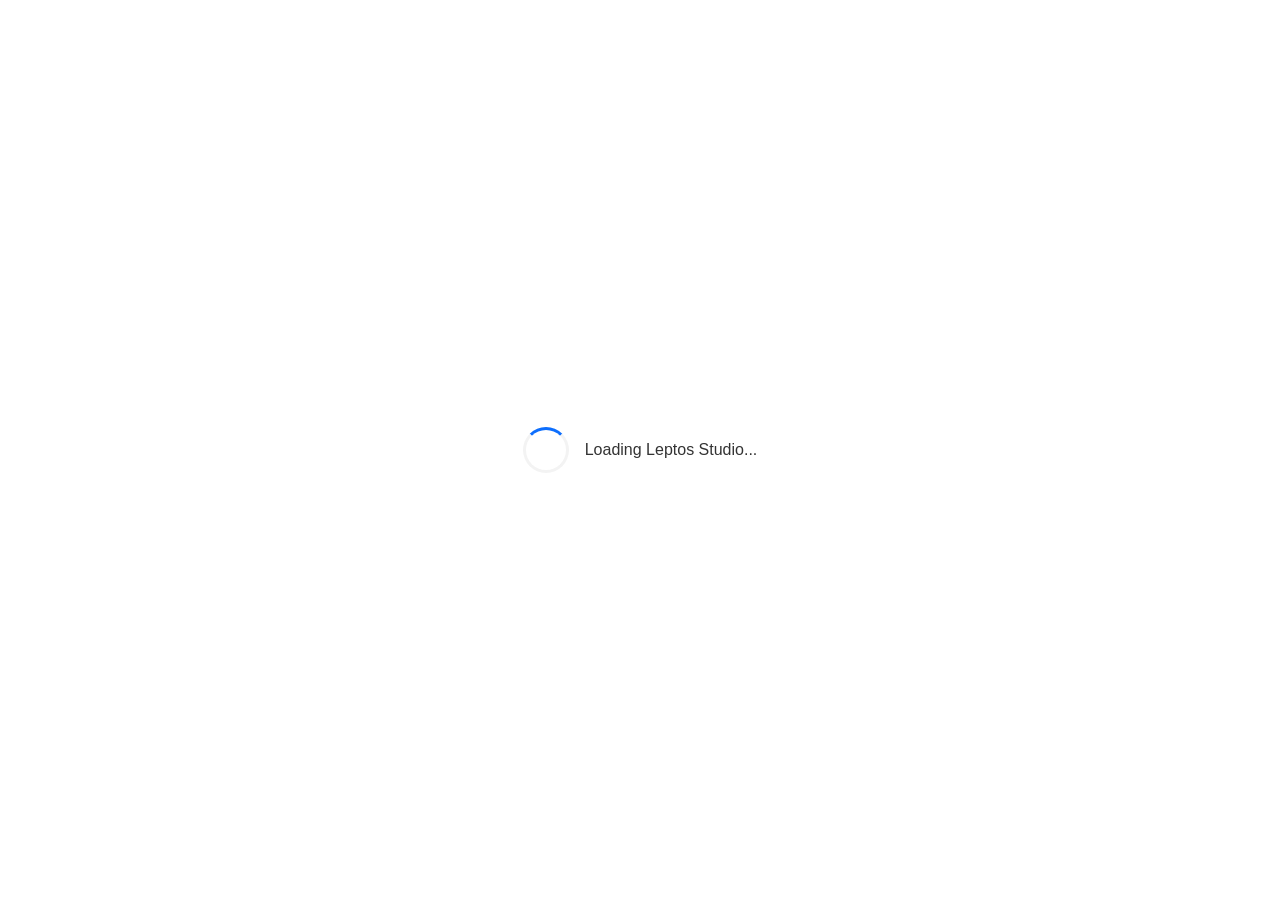
<file: index.html>
<!DOCTYPE html>
<html lang="en">
<head>
    <meta charset="UTF-8">
    <meta name="viewport" content="width=device-width, initial-scale=1.0">
    <meta name="description" content="Visual UI builder for Leptos framework - Build reactive web UIs with drag-and-drop">
    <meta name="keywords" content="Leptos, Rust, WebAssembly, UI Builder, Visual Designer">
    <title>Leptos Studio - Visual UI Builder</title>
    <link data-trunk rel="css" href="style.css">
    <link data-trunk rel="rust" />
    <link rel="preconnect" href="https://fonts.googleapis.com">
    <link rel="preconnect" href="https://fonts.gstatic.com" crossorigin>
    <style>
        /* Loading state styling */
        body { 
            background: #f8f9fa; 
            margin: 0; 
            padding: 0;
            font-family: -apple-system, BlinkMacSystemFont, "Segoe UI", Roboto, sans-serif;
        }
        #leptos { 
            display: flex;
            align-items: center;
            justify-content: center;
            min-height: 100vh; 
            background: #ffffff; 
            color: #333;
        }
        .loading-spinner {
            width: 40px;
            height: 40px;
            border: 3px solid #f3f3f3;
            border-top: 3px solid #0d6efd;
            border-radius: 50%;
            animation: spin 1s linear infinite;
            margin-right: 1rem;
        }
        @keyframes spin {
            0% { transform: rotate(0deg); }
            100% { transform: rotate(360deg); }
        }
    </style>
</head>
<body>
    <div id="leptos">
        <div class="loading-spinner"></div>
        <div>Loading Leptos Studio...</div>
    </div>
    <noscript>
        <div style="text-align: center; padding: 2rem; color: #dc3545;">
            <h2>JavaScript Required</h2>
            <p>Leptos Studio requires JavaScript to run. Please enable JavaScript in your browser.</p>
        </div>
    </noscript>
</body>
</html>
</file>
<file: style.css>
/* Design Tokens - CSS Custom Properties */
:root {
  /* Colors */
  --color-primary-50: #eff6ff;
  --color-primary-100: #dbeafe;
  --color-primary-500: #3b82f6;
  --color-primary-600: #2563eb;
  --color-primary-700: #1d4ed8;
  --color-primary-900: #1e3a8a;
  
  --color-gray-50: #f9fafb;
  --color-gray-100: #f3f4f6;
  --color-gray-200: #e5e7eb;
  --color-gray-300: #d1d5db;
  --color-gray-400: #9ca3af;
  --color-gray-500: #6b7280;
  --color-gray-600: #4b5563;
  --color-gray-700: #374151;
  --color-gray-800: #1f2937;
  --color-gray-900: #111827;
  
  --color-success-500: #10b981;
  --color-warning-500: #f59e0b;
  --color-error-500: #ef4444;
  
  /* Semantic colors for UI surfaces */
  --color-background: #f5f7fa;
  --color-surface: #ffffff;
  --color-border: #e5e7eb;
  --color-text: #111827;
  --color-text-secondary: #6b7280;
  --color-primary: #3b82f6;
  --color-primary-subtle: #eff6ff;
  
  /* Spacing */
  --spacing-1: 4px;
  --spacing-2: 8px;
  --spacing-3: 12px;
  --spacing-4: 16px;
  --spacing-5: 20px;
  --spacing-6: 24px;
  --spacing-8: 32px;
  --spacing-10: 40px;
  --spacing-12: 48px;
  --spacing-16: 64px;
  
  /* Typography */
  --font-size-xs: 12px;
  --font-size-sm: 14px;
  --font-size-base: 16px;
  --font-size-lg: 18px;
  --font-size-xl: 20px;
  --font-size-2xl: 24px;
  --font-size-3xl: 30px;
  
  --line-height-xs: 16px;
  --line-height-sm: 20px;
  --line-height-base: 24px;
  --line-height-lg: 28px;
  --line-height-xl: 28px;
  --line-height-2xl: 32px;
  --line-height-3xl: 36px;
  
  /* Border Radius */
  --border-radius-sm: 2px;
  --border-radius-md: 4px;
  --border-radius-lg: 6px;
  --border-radius-xl: 12px;
  --border-radius-full: 9999px;
  
  /* Shadows */
  --shadow-sm: 0 1px 2px 0 rgb(0 0 0 / 0.05);
  --shadow-md: 0 4px 6px -1px rgb(0 0 0 / 0.1), 0 2px 4px -2px rgb(0 0 0 / 0.1);
  --shadow-lg: 0 10px 15px -3px rgb(0 0 0 / 0.1), 0 4px 6px -4px rgb(0 0 0 / 0.1);
  --shadow-xl: 0 20px 25px -5px rgb(0 0 0 / 0.1), 0 8px 10px -6px rgb(0 0 0 / 0.1);
}

.component-library-grid {
    display: grid;
    gap: 8px;
}

/* ========================================
   Accessibility Styles
   ======================================== */

/* Screen reader only - visually hidden but accessible */
.sr-only {
    position: absolute;
    width: 1px;
    height: 1px;
    padding: 0;
    margin: -1px;
    overflow: hidden;
    clip: rect(0, 0, 0, 0);
    white-space: nowrap;
    border: 0;
}

/* Skip link - visible on focus */
.skip-link {
    position: absolute;
    top: -40px;
    left: 0;
    background: var(--color-primary);
    color: white;
    padding: 8px 16px;
    z-index: 1000;
    text-decoration: none;
    border-radius: 0 0 4px 0;
    font-weight: 600;
}

.skip-link:focus {
    top: 0;
}

/* Focus visible styles */
:focus-visible {
    outline: 2px solid var(--color-primary);
    outline-offset: 2px;
}

/* Remove default focus for mouse users */
:focus:not(:focus-visible) {
    outline: none;
}

/* High contrast mode support */
@media (prefers-contrast: high) {
    :root {
        --color-border: #000;
        --color-text: #000;
        --color-background: #fff;
    }
    
    button, .btn {
        border: 2px solid currentColor;
    }
}

/* Reduced motion support */
@media (prefers-reduced-motion: reduce) {
    *,
    *::before,
    *::after {
        animation-duration: 0.01ms !important;
        animation-iteration-count: 1 !important;
        transition-duration: 0.01ms !important;
        scroll-behavior: auto !important;
    }
}

/* Tooltip */
.tooltip-wrapper {
    position: relative;
    display: inline-block;
}

.tooltip {
    position: absolute;
    bottom: 100%;
    left: 50%;
    transform: translateX(-50%);
    padding: 6px 12px;
    background: var(--color-gray-800);
    color: white;
    font-size: var(--font-size-xs);
    border-radius: var(--border-radius-md);
    white-space: nowrap;
    opacity: 0;
    visibility: hidden;
    transition: opacity 0.2s, visibility 0.2s;
    z-index: 100;
    margin-bottom: 4px;
}

.tooltip::after {
    content: '';
    position: absolute;
    top: 100%;
    left: 50%;
    transform: translateX(-50%);
    border: 6px solid transparent;
    border-top-color: var(--color-gray-800);
}

.tooltip.visible {
    opacity: 1;
    visibility: visible;
}

/* Progress bar */
.progress-bar-container {
    position: relative;
    height: 8px;
    background: var(--color-gray-200);
    border-radius: var(--border-radius-full);
    overflow: hidden;
}

.progress-bar-fill {
    height: 100%;
    background: linear-gradient(90deg, var(--color-primary-500), var(--color-primary-600));
    border-radius: var(--border-radius-full);
    transition: width 0.3s ease;
}

.progress-bar-text {
    position: absolute;
    right: 8px;
    top: 50%;
    transform: translateY(-50%);
    font-size: var(--font-size-xs);
    color: var(--color-gray-600);
}

/* Keyboard hint/shortcut badge */
.keyboard-hint {
    display: inline-block;
    padding: 2px 6px;
    font-family: ui-monospace, monospace;
    font-size: 11px;
    background: var(--color-gray-100);
    border: 1px solid var(--color-gray-300);
    border-radius: var(--border-radius-sm);
    box-shadow: 0 1px 0 var(--color-gray-300);
    color: var(--color-gray-700);
}

/* Global Styles */
* {
    margin: 0;
    padding: 0;
    box-sizing: border-box;
}

html, body {
    height: 100%;
    width: 100%;
    overflow-x: hidden;
}

body {
    font-family: -apple-system, BlinkMacSystemFont, 'Segoe UI', Roboto, 'Helvetica Neue', sans-serif;
    line-height: 1.6;
    color: var(--color-gray-900);
    background: #f5f7fa;
    font-size: var(--font-size-sm);
    -webkit-font-smoothing: antialiased;
    -moz-osx-font-smoothing: grayscale;
}

/* Main Application Layout */
.leptos-studio {
    min-height: 100vh;
    height: 100vh;
    display: flex;
    flex-direction: column;
    background: #f5f7fa;
    position: relative;
}

/* App Header */
.app-header {
    background: white;
    padding: 1rem 1.5rem;
    border-bottom: 1px solid #e2e8f0;
    height: 72px;
    display: flex;
    align-items: center;
    box-shadow: 0 1px 3px rgba(0,0,0,0.06);
    z-index: 20;
}

.app-header h1 {
    margin: 0;
    font-size: 1.5rem;
    font-weight: 600;
    color: #1a202c;
    background: linear-gradient(135deg, #667eea 0%, #764ba2 100%);
    -webkit-background-clip: text;
    -webkit-text-fill-color: transparent;
    background-clip: text;
}

/* Sidebar Panel */
.sidebar-panel {
    flex-shrink: 0;
    width: 280px;
    background: #ffffff;
}

/* Resize Handle */
.resize-handle {
    width: 4px;
    cursor: col-resize;
    background: transparent;
    transition: background 0.2s;
    z-index: 100;
    flex-shrink: 0;
}

.resize-handle:hover, .resize-handle.active {
    background: var(--color-primary-500);
}

/* Navigation Actions */
.nav-actions {
    display: flex;
    gap: 0.5rem;
}

.app-layout {
    display: flex;
    flex: 1;
    min-height: 0;
    overflow: hidden;
    gap: 0;
}

.app-layout > aside:first-child {
    flex-shrink: 0;
    width: 280px;
    display: flex;
    flex-direction: column;
    overflow: hidden;
    background: #ffffff;
    border-right: 1px solid #e2e8f0;
    box-shadow: 2px 0 8px rgba(0,0,0,0.04);
    z-index: 10;
}

.app-layout aside h2,
.app-layout aside h3 {
    font-size: 14px;
    font-weight: 600;
    color: #1a202c;
    margin-bottom: 12px;
    padding-bottom: 8px;
    border-bottom: 2px solid #e2e8f0;
}

.app-layout aside > aside {
    padding: 20px;
}

/* Sidebar Content */
.sidebar-content {
    background: #ffffff;
    padding: 1rem;
    min-width: 260px;
}

.sidebar-section {
    margin-bottom: 16px;
}

.sidebar-section-divider {
    margin-top: 16px;
    border-top: 1px solid #e2e8f0;
    padding-top: 12px;
}

.sidebar-notification {
    margin-top: 8px;
    color: var(--color-success-500);
    font-size: var(--font-size-sm);
}

.sidebar-error {
    color: var(--color-error-500);
    font-size: var(--font-size-sm);
    margin-bottom: 8px;
}

.sidebar-filter-input {
    margin-bottom: 8px;
}

.custom-component-row {
    display: flex;
    justify-content: space-between;
    margin-bottom: 4px;
}

.custom-component-form {
    margin-top: 8px;
    padding: 8px;
    border: 1px solid #ddd;
    border-radius: 6px;
    background: #f8fafc;
}

.custom-component-edit {
    margin-top: 8px;
    padding: 8px;
    border: 1px solid #dd0;
    border-radius: 6px;
    background: #fefce8;
}

.custom-component-textarea {
    height: 60px;
}

.project-panel-layout {
    display: flex;
    flex-direction: column;
    gap: 8px;
}

.project-label {
    display: block;
    font-size: 12px;
    color: #64748b;
    margin-bottom: 4px;
}

.project-actions-row {
    display: flex;
    gap: 8px;
    flex-wrap: wrap;
}

.project-import-textarea {
    height: 80px;
    font-size: 12px;
}

.project-apply-button {
    margin-top: 4px;
}

.git-panel-wrapper {
    padding: 12px;
    border: 1px solid #e2e8f0;
    border-radius: 6px;
    background: #f8fafc;
}

.theme-buttons {
    margin-top: 8px;
    display: flex;
    gap: 8px;
    flex-wrap: wrap;
}

.theme-buttons button {
    flex: 1;
    min-width: 70px;
}

/* Debug Panel */
.debug-panel {
    font-size: 12px;
    background: #2d3748;
    color: #ffffff;
    padding: 12px;
    border-radius: 8px;
    margin-bottom: 16px;
    box-shadow: 0 2px 4px rgba(0,0,0,0.1);
}

.debug-panel b {
    color: #90cdf4;
}

.debug-details {
    margin-top: 8px;
    cursor: pointer;
}

.debug-details summary {
    outline: none;
    user-select: none;
}

.debug-dump {
    font-size: 11px;
    max-height: 200px;
    overflow: auto;
    background: #1a202c;
    color: #e2e8f0;
    padding: 8px;
    border-radius: 4px;
    margin-top: 8px;
}

/* Git Panel */
.git-panel-content {
    margin-top: 12px;
}

.git-status {
    font-size: 12px;
    white-space: pre-line;
    background: #edf2f7;
    padding: 8px 12px;
    border-radius: 6px;
    margin-bottom: 12px;
    border: 1px solid #e2e8f0;
    font-family: 'Courier New', monospace;
}

.git-commit-input {
    margin: 12px 0;
    width: 100%;
    padding: 8px 12px;
    border: 1.5px solid #cbd5e0;
    border-radius: 6px;
    font-size: 14px;
}

.git-commit-input:focus {
    outline: none;
    border-color: #667eea;
    box-shadow: 0 0 0 3px rgba(102, 126, 234, 0.1);
}

.git-actions {
    display: flex;
    gap: 8px;
    margin-bottom: 12px;
}

.git-actions button {
    flex: 1;
}

.git-log {
    font-size: 12px;
    white-space: pre-line;
    background: #f7fafc;
    padding: 8px 12px;
    border-radius: 6px;
    margin-top: 12px;
    border: 1px solid #e2e8f0;
    max-height: 150px;
    overflow-y: auto;
    font-family: 'Courier New', monospace;
}

.app-layout main {
    flex: 1;
    display: flex;
    flex-direction: column;
    min-width: 0;
    height: 100%;
    overflow: hidden;
    background: #f8fafc;
}

/* Breadcrumb Navigation */
.breadcrumb-nav {
    flex-shrink: 0;
    background: var(--color-gray-50);
    border-bottom: 1px solid var(--color-gray-200);
    padding: 8px 16px;
    min-height: 40px;
    display: flex;
    align-items: center;
}

.breadcrumb-item {
    display: inline-flex;
    align-items: center;
    gap: 4px;
    padding: 4px 8px;
    border: none;
    background: transparent;
    border-radius: 4px;
    font-size: 13px;
    cursor: pointer;
    transition: background-color 0.1s ease;
    max-width: 200px;
    overflow: hidden;
}

.breadcrumb-item:hover:not(:disabled) {
    background: var(--color-gray-100);
}

.breadcrumb-item:disabled {
    background: var(--color-primary-600);
    color: white;
    cursor: default;
}

.breadcrumb-separator {
    color: var(--color-gray-400);
    margin: 0 4px;
    user-select: none;
}

/* Navigation and Content Areas */
.main-nav {
    flex-shrink: 0;
    background: #ffffff;
    border-bottom: 1px solid #e2e8f0;
    padding: 16px 24px;
    box-shadow: 0 1px 3px rgba(0,0,0,0.06);
    display: flex;
    align-items: center;
    justify-content: space-between;
    min-height: 60px;
}

.main-nav > div {
    display: flex;
    gap: 12px;
    align-items: center;
}

.main-content {
    flex: 1;
    display: flex;
    min-height: 0;
    overflow: hidden;
    gap: 0;
}

.canvas-area {
    flex: 1;
    padding: 24px;
    overflow: auto;
    background: #f8fafc;
    min-width: 400px;
}

.property-panel {
    width: 320px;
    flex-shrink: 0;
    display: flex;
    flex-direction: column;
    border-left: 1px solid #e2e8f0;
    background: #ffffff;
    min-width: 0;
    overflow: hidden;
    box-shadow: -2px 0 8px rgba(0,0,0,0.04);
}

.property-editor-section {
    flex-shrink: 0;
    padding: 20px;
    border-bottom: 1px solid #e2e8f0;
    background: #ffffff;
}

.preview-section {
    flex: 1;
    padding: 20px;
    overflow: auto;
    background: #f8fafc;
}

/* Scrollable content areas */
.scrollable {
    overflow-y: auto;
    overflow-x: hidden;
}

/* Fix for text selection and user experience */
button, .btn {
    user-select: none;
}

/* Improve responsive behavior */
@media (max-width: 1200px) {
    .app-layout aside:first-child {
        width: 250px;
    }
}

@media (max-width: 992px) {
    .app-layout {
        flex-direction: column;
        height: auto;
        min-height: calc(100vh - 140px);
    }
    
    .app-layout aside:first-child {
        width: 100%;
        height: 200px;
    }
}

/* Enhanced Button Styles */
.btn, button {
    display: inline-flex;
    align-items: center;
    justify-content: center;
    gap: 6px;
    padding: 8px 16px;
    border: 1px solid transparent;
    border-radius: 6px;
    font-size: 14px;
    font-weight: 500;
    line-height: 1.5;
    cursor: pointer;
    transition: all 0.2s cubic-bezier(0.4, 0, 0.2, 1);
    text-decoration: none;
    user-select: none;
    white-space: nowrap;
    font-family: inherit;
    box-shadow: 0 1px 2px rgba(0,0,0,0.05);
}

.btn:hover:not(:disabled), button:hover:not(:disabled) {
    transform: translateY(-1px);
    box-shadow: 0 4px 6px rgba(0,0,0,0.1);
}

.btn:active:not(:disabled), button:active:not(:disabled) {
    transform: translateY(0);
    box-shadow: 0 1px 2px rgba(0,0,0,0.05);
}

.btn:disabled, button:disabled {
    opacity: 0.4;
    cursor: not-allowed;
    transform: none;
    box-shadow: none;
}

/* Button Variants */
.btn-primary {
    background: linear-gradient(135deg, #667eea 0%, #764ba2 100%);
    color: white;
    border-color: transparent;
    font-weight: 600;
}

.btn-primary:hover:not(:disabled) {
    background: linear-gradient(135deg, #5568d3 0%, #6a3f8f 100%);
    box-shadow: 0 8px 16px rgba(102, 126, 234, 0.4);
}

.btn-secondary {
    background: #ffffff;
    color: #475569;
    border-color: #cbd5e1;
}

.btn-secondary:hover:not(:disabled) {
    background: #f8fafc;
    border-color: #94a3b8;
    color: #334155;
}

.btn-success {
    background: var(--color-success-500);
    color: white;
    border-color: var(--color-success-500);
}

.btn-success:hover {
    background: #0d9488;
    border-color: #0d9488;
}

.btn-outline {
    background: transparent;
    color: var(--color-gray-600);
    border-color: var(--color-gray-300);
}

.btn-outline:hover {
    background: var(--color-gray-100);
    border-color: var(--color-gray-400);
    color: var(--color-gray-700);
}

/* Enhanced Canvas Styles */
.canvas {
    background: #ffffff;
    border-radius: 12px;
    padding: 32px;
    box-shadow: 0 4px 20px rgba(0,0,0,0.08);
    transition: all 0.3s cubic-bezier(0.4, 0, 0.2, 1);
    position: relative;
    overflow: hidden;
    min-height: 500px;
    border: 2px solid #e2e8f0;
}

.canvas-selected {
    background: var(--color-primary-50) !important;
    border: 2px solid var(--color-primary-500) !important;
    box-shadow: 0 0 0 3px rgba(59, 130, 246, 0.1);
    border-radius: var(--border-radius-md);
}

.canvas-selected::after {
    content: "";
    position: absolute;
    top: -2px;
    right: -2px;
    width: 8px;
    height: 8px;
    background: var(--color-primary-500);
    border-radius: 50%;
    border: 2px solid white;
    box-shadow: var(--shadow-sm);
}

/* Container Styles */
.container {
    border: 2px dashed var(--color-gray-300);
    border-radius: var(--border-radius-md);
    padding: var(--spacing-4);
    margin: var(--spacing-2) 0;
    min-height: 60px;
    position: relative;
    transition: all 0.2s ease;
}

.container:hover {
    border-color: var(--color-primary-400);
    background: var(--color-primary-50);
}

.container-drop-target {
    border-color: var(--color-primary-500);
    background: var(--color-primary-100);
}

/* Enhanced Drag & Drop */
.draggable {
    cursor: grab;
    transition: all 0.2s ease;
    border-radius: var(--border-radius-md);
    padding: var(--spacing-2) var(--spacing-3);
}

.draggable:hover {
    background: var(--color-gray-100);
    transform: translateY(-2px);
    box-shadow: var(--shadow-md);
}

.draggable:active {
    cursor: grabbing;
    transform: scale(0.95);
}

.drag-ghost {
    pointer-events: none;
    z-index: 9999;
    transform: rotate(5deg);
    opacity: 0.8;
}

/* Drop Zone Styles */
.drop-zone {
    transition: all 0.2s cubic-bezier(0.4, 0, 0.2, 1);
    border-radius: var(--border-radius-md);
}

.drop-zone-active, .canvas-container.hovered {
    background: rgba(59, 130, 246, 0.1);
    border: 2px dashed var(--color-primary-500);
    animation: dropzone-pulse 1.5s infinite ease-in-out;
    position: relative;
}

.canvas-container.hovered::after {
    content: 'Drop Here';
    position: absolute;
    top: 50%;
    left: 50%;
    transform: translate(-50%, -50%);
    background: var(--color-primary-500);
    color: white;
    padding: 4px 12px;
    border-radius: 4px;
    font-size: 12px;
    font-weight: 600;
    pointer-events: none;
}

@keyframes dropzone-pulse {
    0% {
        border-color: rgba(59, 130, 246, 0.5);
        background: rgba(59, 130, 246, 0.05);
    }
    50% {
        border-color: rgba(59, 130, 246, 1);
        background: rgba(59, 130, 246, 0.15);
        box-shadow: 0 0 15px rgba(59, 130, 246, 0.2);
    }
    100% {
        border-color: rgba(59, 130, 246, 0.5);
        background: rgba(59, 130, 246, 0.05);
    }
}

/* Breadcrumb Styles */
.breadcrumb-nav {
    background: var(--color-gray-50);
    border-bottom: 1px solid var(--color-gray-200);
    font-size: var(--font-size-sm);
}

.breadcrumb-item {
    display: flex;
    align-items: center;
    gap: var(--spacing-2);
    padding: var(--spacing-1) var(--spacing-2);
    border-radius: var(--border-radius-md);
    transition: all 0.15s ease;
}

.breadcrumb-item:hover:not(:disabled) {
    background: var(--color-gray-100);
}

/* Command Palette Styles */
.command-palette-backdrop {
    position: fixed;
    top: 0;
    left: 0;
    width: 100vw;
    height: 100vh;
    background: rgba(0, 0, 0, 0.5);
    z-index: 1000;
    display: flex;
    align-items: flex-start;
    justify-content: center;
    padding-top: 20vh;
    backdrop-filter: blur(8px);
    animation: fadeIn 0.2s ease;
}

.command-palette {
    background: var(--color-surface);
    border: 1px solid var(--color-border);
    border-radius: 8px;
    box-shadow: 0 16px 32px rgba(0, 0, 0, 0.24);
    width: min(640px, 90vw);
    max-height: 60vh;
    overflow: hidden;
    display: flex;
    flex-direction: column;
    animation: slideUp 0.2s ease;
}

.command-palette-search {
    padding: 16px;
    border-bottom: 1px solid var(--color-border);
}

.command-palette-search input {
    width: 100%;
    padding: 12px;
    border: 1px solid var(--color-border);
    border-radius: 6px;
    background: var(--color-background);
    color: var(--color-text);
    font-size: 16px;
    outline: none;
}

.command-palette-results {
    max-height: 400px;
    overflow-y: auto;
    padding: 8px 0;
}

.command-item {
    padding: 12px 16px;
    cursor: pointer;
    display: flex;
    justify-content: space-between;
    align-items: center;
    color: var(--color-text);
    border-left: 3px solid transparent;
    transition: background 0.1s ease, border-color 0.1s ease;
}

.command-item:hover {
    background: var(--color-gray-50);
}

.command-item.selected {
    background: var(--color-primary-50) !important;
    border-left: 3px solid var(--color-primary-500) !important;
}

.command-item-title {
    font-weight: 500;
    margin-bottom: 2px;
}

.command-item-meta {
    font-size: 12px;
    color: var(--color-text-secondary);
}

.command-empty {
    padding: 24px;
    text-align: center;
    color: var(--color-text-secondary);
    font-style: italic;
}

@keyframes fadeIn {
    from { opacity: 0; }
    to { opacity: 1; }
}

@keyframes slideUp {
    from { 
        opacity: 0;
        transform: translateY(20px);
    }
    to { 
        opacity: 1;
        transform: translateY(0);
    }
}

/* Form Elements */
input, textarea, select {
    padding: 10px 14px;
    border: 1.5px solid #cbd5e1;
    border-radius: 8px;
    font-size: 14px;
    transition: all 0.2s cubic-bezier(0.4, 0, 0.2, 1);
    background: #ffffff;
    color: #1e293b;
    font-family: inherit;
    width: 100%;
}

input:focus, textarea:focus, select:focus {
    outline: none;
    border-color: #667eea;
    box-shadow: 0 0 0 3px rgba(102, 126, 234, 0.15), 0 4px 12px rgba(0,0,0,0.08);
    background: #ffffff;
}

input:hover:not(:focus), textarea:hover:not(:focus), select:hover:not(:focus) {
    border-color: #94a3b8;
}

input::placeholder, textarea::placeholder {
    color: #94a3b8;
}

/* Property Editor Enhancements */
.property-editor {
    background: transparent;
    padding: 0;
}

.property-editor h3 {
    font-size: 18px;
    font-weight: 700;
    color: #1e293b;
    margin-bottom: 16px;
    padding-bottom: 12px;
    border-bottom: 2px solid #e2e8f0;
    display: flex;
    align-items: center;
    gap: 8px;
}

.property-editor label {
    display: block;
    font-size: 13px;
    font-weight: 600;
    color: #475569;
    margin-bottom: 6px;
    margin-top: 12px;
}

.property-editor p {
    color: #64748b;
    font-size: 14px;
    line-height: 1.6;
}

.property-group {
    background: #f8fafc;
    border: 1px solid #e2e8f0;
    border-radius: 6px;
    padding: 12px;
    margin-bottom: 16px;
}

.group-title {
    font-size: 11px;
    text-transform: uppercase;
    letter-spacing: 0.05em;
    font-weight: 700;
    color: #64748b;
    margin-bottom: 12px;
    padding-bottom: 8px;
    border-bottom: 1px solid #e2e8f0;
}

/* Sidebar Enhancements */
.sidebar {
    background: white;
    border-radius: var(--border-radius-lg);
    box-shadow: var(--shadow-sm);
}

.component-category {
    margin-bottom: var(--spacing-4);
}

.component-category h4 {
    font-size: var(--font-size-sm);
    font-weight: 600;
    color: var(--color-gray-700);
    text-transform: uppercase;
    letter-spacing: 0.05em;
    margin-bottom: var(--spacing-2);
    padding: var(--spacing-2) var(--spacing-3);
    background: var(--color-gray-100);
    border-radius: var(--border-radius-md);
}

/* Notification/Snackbar Styles */
.snackbar {
    position: fixed;
    bottom: var(--spacing-4);
    right: var(--spacing-4);
    background: var(--color-gray-800);
    color: white;
    padding: var(--spacing-3) var(--spacing-4);
    border-radius: var(--border-radius-lg);
    box-shadow: var(--shadow-lg);
    z-index: 1000;
    animation: slideInRight 0.3s ease;
    max-width: 400px;
    font-size: var(--font-size-sm);
}

@keyframes slideInRight {
    from {
        transform: translateX(100%);
        opacity: 0;
    }
    to {
        transform: translateX(0);
        opacity: 1;
    }
}

/* Theme Toggle Styles */
.theme-toggle {
    display: flex;
    background: var(--color-gray-100);
    border-radius: var(--border-radius-full);
    padding: var(--spacing-1);
    gap: var(--spacing-1);
}

.theme-option {
    padding: var(--spacing-1) var(--spacing-3);
    border-radius: var(--border-radius-full);
    border: none;
    background: transparent;
    color: var(--color-gray-600);
    font-size: var(--font-size-xs);
    font-weight: 500;
    cursor: pointer;
    transition: all 0.15s ease;
}

.theme-option.active {
    background: white;
    color: var(--color-gray-900);
    box-shadow: var(--shadow-sm);
}

/* Responsive Design */
@media (max-width: 768px) {
    .app-layout {
        flex-direction: column;
        height: auto !important;
    }
    
    aside {
        width: 100% !important;
        border-right: none !important;
        border-bottom: 1px solid var(--color-gray-200);
    }
    
    .command-palette {
        width: 90vw;
        max-width: none;
    }
    
    .breadcrumb-nav {
        overflow-x: auto;
        white-space: nowrap;
    }
}

/* Accessibility */
.sr-only {
    position: absolute;
    width: 1px;
    height: 1px;
    padding: 0;
    margin: -1px;
    overflow: hidden;
    clip: rect(0, 0, 0, 0);
    white-space: nowrap;
    border: 0;
}

/* Focus Styles */
*:focus-visible {
    outline: 2px solid var(--color-primary-500);
    outline-offset: 2px;
}

/* High Contrast Mode Support */
@media (prefers-contrast: high) {
    :root {
        --color-primary-500: #0000ff;
        --color-gray-300: #000000;
        --color-gray-600: #000000;
    }
}

/* Reduced Motion Support */
@media (prefers-reduced-motion: reduce) {
    * {
        animation-duration: 0.01ms !important;
        animation-iteration-count: 1 !important;
        transition-duration: 0.01ms !important;
    }
}

/* Canvas Empty State */
.canvas-empty-state {
    display: flex;
    flex-direction: column;
    align-items: center;
    justify-content: center;
    min-height: 400px;
    padding: 64px 32px;
    text-align: center;
    background: linear-gradient(135deg, #fafbfc 0%, #f1f5f9 100%);
    border-radius: 16px;
    border: 3px dashed #cbd5e1;
    transition: all 0.3s ease;
}

.canvas-empty-state:hover {
    border-color: #94a3b8;
    background: linear-gradient(135deg, #f8fafc 0%, #e2e8f0 100%);
}

.canvas-empty-state::before {
    content: "🎨";
    font-size: 72px;
    margin-bottom: 20px;
    display: block;
    opacity: 0.7;
    animation: float 3s ease-in-out infinite;
}

@keyframes float {
    0%, 100% { transform: translateY(0px); }
    50% { transform: translateY(-10px); }
}

.canvas-empty-state p {
    font-size: 18px;
    color: #64748b;
    font-weight: 600;
    margin: 0;
    letter-spacing: -0.01em;
}

/* Component Library Items */
.component-item {
    padding: 12px 16px;
    margin: 4px 0;
    background: #ffffff;
    border: 1.5px solid #e2e8f0;
    border-radius: 8px;
    cursor: grab;
    transition: all 0.2s cubic-bezier(0.4, 0, 0.2, 1);
    font-size: 14px;
    font-weight: 500;
    color: #475569;
}

.component-item:hover {
    background: #f8fafc;
    border-color: #667eea;
    transform: translateX(4px);
    box-shadow: 0 4px 12px rgba(102, 126, 234, 0.15);
}

.component-item:active {
    cursor: grabbing;
    transform: scale(0.98);
}

/* Canvas Component Styling */
.canvas-component {
    padding: 12px;
    margin: 8px 0;
    border: 2px solid transparent;
    border-radius: 8px;
    transition: all 0.2s ease;
    position: relative;
    background: #ffffff;
}

.canvas-component:hover {
    border-color: #cbd5e1;
    box-shadow: 0 2px 8px rgba(0,0,0,0.08);
}

.canvas-component.selected {
    border-color: #667eea !important;
    background: #f0f4ff;
    box-shadow: 0 0 0 3px rgba(102, 126, 234, 0.25), 0 4px 6px rgba(0,0,0,0.1);
    z-index: 10;
}

.canvas-component.selected::before {
    content: '';
    position: absolute;
    inset: -2px;
    border: 2px solid #667eea;
    border-radius: 10px;
    pointer-events: none;
    z-index: 11;
}

/* Preview Area */
.preview-area {
    background: #ffffff;
    border-radius: 12px;
    padding: 24px;
    box-shadow: 0 4px 12px rgba(0,0,0,0.06);
    border: 1.5px solid #e2e8f0;
    min-height: 200px;
}

/* Responsive Preview Controls */
.responsive-controls {
    display: flex;
    align-items: center;
    gap: var(--spacing-3);
    padding: 0 var(--spacing-4);
    border-left: 1px solid var(--color-border);
}

.responsive-label {
    font-size: var(--font-size-sm);
    font-weight: 600;
    color: var(--color-text-secondary);
    white-space: nowrap;
}

.responsive-btn {
    display: flex;
    align-items: center;
    gap: var(--spacing-2);
    padding: var(--spacing-2) var(--spacing-3);
    border: 1px solid var(--color-border);
    background: var(--color-surface);
    border-radius: var(--border-radius-md);
    cursor: pointer;
    font-size: var(--font-size-sm);
    color: var(--color-text);
    transition: all 0.2s ease;
    white-space: nowrap;
}

.responsive-btn:hover {
    background: var(--color-primary-subtle);
    border-color: var(--color-primary);
}

.responsive-btn.active {
    background: var(--color-primary);
    border-color: var(--color-primary);
    color: white;
    font-weight: 600;
}

/* Canvas Viewport */
.canvas-viewport-wrapper {
    display: flex;
    align-items: center;
    justify-content: center;
    background: linear-gradient(135deg, #f5f7fa 0%, #e9ecef 100%);
    border-radius: var(--border-radius-lg);
    padding: var(--spacing-4);
    overflow: auto;
    flex: 1;
    min-height: 400px;
    box-shadow: inset 0 2px 4px rgba(0, 0, 0, 0.05);
}

.canvas-viewport {
    background: white;
    border-radius: var(--border-radius-md);
    box-shadow: var(--shadow-lg);
    overflow: auto;
    position: relative;
    transition: width 0.3s ease, height 0.3s ease;
}

/* Responsive Indicator */
.responsive-indicator {
    position: fixed;
    bottom: var(--spacing-4);
    right: var(--spacing-4);
    padding: var(--spacing-2) var(--spacing-3);
    background: var(--color-primary);
    color: white;
    border-radius: var(--border-radius-md);
    font-size: var(--font-size-xs);
    font-weight: 600;
    z-index: 100;
    box-shadow: var(--shadow-md);
}

/* Responsive Canvas Adjustments */
@media (max-width: 1600px) {
    .responsive-btn {
        padding: var(--spacing-2) var(--spacing-2);
        font-size: var(--font-size-xs);
    }
}

.responsive-btn {
    display: flex;
    align-items: center;
    gap: var(--spacing-2);
    padding: var(--spacing-2) var(--spacing-3);
    border: 1px solid var(--color-border);
    background: var(--color-surface);
    border-radius: var(--border-radius-md);
    cursor: pointer;
    font-size: var(--font-size-sm);
    color: var(--color-text);
    transition: all 0.2s ease;
    white-space: nowrap;
}

.responsive-btn:hover {
    background: var(--color-primary-subtle);
    border-color: var(--color-primary);
}

.responsive-btn.active {
    background: var(--color-primary);
    border-color: var(--color-primary);
    color: white;
    font-weight: 600;
}

.canvas-viewport-wrapper {
    display: flex;
    align-items: center;
    justify-content: center;
    background: linear-gradient(135deg, #f5f7fa 0%, #e9ecef 100%);
    border-radius: var(--border-radius-lg);
    padding: var(--spacing-4);
    overflow: auto;
    flex: 1;
    min-height: 400px;
    box-shadow: inset 0 2px 4px rgba(0, 0, 0, 0.05);
}

.canvas-viewport {
    background: white;
    border-radius: var(--border-radius-md);
    box-shadow: var(--shadow-lg);
    overflow: auto;
    position: relative;
    transition: width 0.3s ease, height 0.3s ease;
}

/* Enhanced Component Library */
.library-search {
    position: relative;
    margin-bottom: var(--spacing-4);
    display: flex;
    align-items: center;
}

.library-search-input {
    width: 100%;
    padding: var(--spacing-2) var(--spacing-3) var(--spacing-2) var(--spacing-8);
    border: 1px solid var(--color-border);
    border-radius: var(--border-radius-md);
    font-size: var(--font-size-sm);
    transition: all 0.2s ease;
    background: var(--color-surface);
}

.library-search-input:focus {
    outline: none;
    border-color: var(--color-primary);
    box-shadow: 0 0 0 3px rgba(59, 130, 246, 0.1);
}

.library-search-icon {
    position: absolute;
    left: var(--spacing-3);
    color: var(--color-text-secondary);
    font-size: var(--font-size-base);
}

.category-filter {
    display: flex;
    flex-wrap: wrap;
    gap: var(--spacing-2);
    margin-bottom: var(--spacing-4);
    padding-bottom: var(--spacing-3);
    border-bottom: 1px solid var(--color-border);
}

.category-btn {
    padding: var(--spacing-2) var(--spacing-3);
    border: 1px solid var(--color-border);
    background: var(--color-surface);
    border-radius: var(--border-radius-md);
    cursor: pointer;
    font-size: var(--font-size-sm);
    color: var(--color-text);
    transition: all 0.2s ease;
    white-space: nowrap;
}

.category-btn:hover {
    background: var(--color-primary-subtle);
    border-color: var(--color-primary);
}

.category-btn.active {
    background: var(--color-primary);
    border-color: var(--color-primary);
    color: white;
    font-weight: 600;
}

/* Component Card */
.component-card {
    display: flex;
    align-items: center;
    gap: var(--spacing-3);
    padding: var(--spacing-3);
    border: 1px solid var(--color-border);
    border-radius: var(--border-radius-md);
    background: var(--color-surface);
    cursor: grab;
    transition: all 0.2s ease;
    user-select: none;
}

.component-card:hover {
    border-color: var(--color-primary);
    box-shadow: var(--shadow-md);
    background: var(--color-primary-subtle);
}

.component-card:active {
    cursor: grabbing;
}

.component-card-icon {
    font-size: 24px;
    flex-shrink: 0;
}

.component-card-content {
    flex: 1;
    min-width: 0;
}

.component-card-title {
    font-size: var(--font-size-sm);
    font-weight: 600;
    color: var(--color-text);
    margin: 0;
    overflow: hidden;
    text-overflow: ellipsis;
    white-space: nowrap;
}

.component-card-category {
    font-size: var(--font-size-xs);
    color: var(--color-text-secondary);
    margin: var(--spacing-1) 0 0 0;
}

.component-card-badge {
    padding: var(--spacing-1) var(--spacing-2);
    background: var(--color-primary);
    color: white;
    border-radius: var(--border-radius-sm);
    font-size: var(--font-size-xs);
    font-weight: 600;
    flex-shrink: 0;
}

/* Favorites Button */
.favorite-btn {
    background: none;
    border: none;
    cursor: pointer;
    font-size: 18px;
    padding: 0;
    transition: transform 0.2s ease;
}

.favorite-btn:hover {
    transform: scale(1.2);
}

.favorite-btn.active {
    color: var(--color-warning-500);
}

/* Advanced Styling System */
.style-editor {
    padding: var(--spacing-4);
    border: 1px solid var(--color-border);
    border-radius: var(--border-radius-md);
    background: var(--color-surface);
}

.style-editor h4 {
    margin: 0 0 var(--spacing-3) 0;
    font-size: var(--font-size-base);
    color: var(--color-text);
}

.style-control {
    margin-bottom: var(--spacing-4);
    display: flex;
    flex-direction: column;
}

.style-control label {
    font-size: var(--font-size-sm);
    font-weight: 600;
    color: var(--color-text);
    margin-bottom: var(--spacing-2);
}

.color-picker {
    width: 100%;
    height: 40px;
    border: 1px solid var(--color-border);
    border-radius: var(--border-radius-md);
    cursor: pointer;
}

.text-input,
.number-input {
    padding: var(--spacing-2) var(--spacing-3);
    border: 1px solid var(--color-border);
    border-radius: var(--border-radius-md);
    font-size: var(--font-size-sm);
    font-family: inherit;
}

.text-input:focus,
.number-input:focus {
    outline: none;
    border-color: var(--color-primary);
    box-shadow: 0 0 0 3px rgba(59, 130, 246, 0.1);
}

.theme-selector {
    padding: var(--spacing-4);
    border: 1px solid var(--color-border);
    border-radius: var(--border-radius-md);
    background: var(--color-surface);
}

.theme-selector h4 {
    margin: 0 0 var(--spacing-3) 0;
    font-size: var(--font-size-base);
    color: var(--color-text);
}

.theme-buttons {
    display: grid;
    grid-template-columns: repeat(auto-fit, minmax(100px, 1fr));
    gap: var(--spacing-2);
}

.theme-btn {
    padding: var(--spacing-2) var(--spacing-3);
    border: 2px solid var(--color-border);
    background: var(--color-surface);
    border-radius: var(--border-radius-md);
    cursor: pointer;
    font-size: var(--font-size-sm);
    font-weight: 600;
    color: var(--color-text);
    transition: all 0.2s ease;
}

.theme-btn:hover {
    border-color: var(--color-primary);
    background: var(--color-primary-subtle);
}

.theme-btn.active {
    background: var(--color-primary);
    border-color: var(--color-primary);
    color: white;
}

/* ========================================
   Status Bar
   ======================================== */
.status-bar {
    position: fixed;
    bottom: 0;
    left: 0;
    right: 0;
    height: 28px;
    background: var(--color-gray-800);
    color: var(--color-gray-100);
    display: flex;
    align-items: center;
    justify-content: space-between;
    padding: 0 var(--spacing-4);
    font-size: var(--font-size-xs);
    z-index: 100;
    border-top: 1px solid var(--color-gray-700);
}

.status-bar-left,
.status-bar-center,
.status-bar-right {
    display: flex;
    align-items: center;
    gap: var(--spacing-4);
}

.status-item {
    display: flex;
    align-items: center;
    gap: var(--spacing-1);
    padding: 2px var(--spacing-2);
    border-radius: var(--border-radius-sm);
}

.status-item:hover {
    background: var(--color-gray-700);
}

.status-icon {
    font-size: 12px;
}

.status-text {
    color: var(--color-gray-300);
}

.status-selected {
    background: var(--color-primary-700);
    color: white;
}

.status-selected .status-text {
    color: white;
}

.status-no-selection {
    opacity: 0.6;
}

.status-btn {
    background: transparent;
    border: none;
    padding: 2px 6px;
    cursor: pointer;
    font-size: 14px;
    border-radius: var(--border-radius-sm);
    color: var(--color-gray-300);
}

.status-btn:hover:not(:disabled) {
    background: var(--color-gray-700);
}

.status-btn:disabled {
    opacity: 0.3;
    cursor: not-allowed;
}

.status-metrics {
    font-family: monospace;
    color: var(--color-gray-400);
}

/* ========================================
   Template Gallery
   ======================================== */
.template-gallery-wrapper {
    position: relative;
}

.template-gallery-toggle {
    width: 100%;
}

.template-gallery-panel {
    position: absolute;
    top: 100%;
    left: 0;
    right: 0;
    background: var(--color-surface);
    border: 1px solid var(--color-border);
    border-radius: var(--border-radius-lg);
    box-shadow: var(--shadow-xl);
    z-index: 50;
    max-height: 500px;
    overflow-y: auto;
    margin-top: var(--spacing-2);
}

.template-gallery-header {
    display: flex;
    justify-content: space-between;
    align-items: center;
    padding: var(--spacing-4);
    border-bottom: 1px solid var(--color-border);
    position: sticky;
    top: 0;
    background: var(--color-surface);
    z-index: 1;
}

.template-gallery-header h3 {
    margin: 0;
    font-size: var(--font-size-lg);
}

.close-btn {
    background: none;
    border: none;
    font-size: 24px;
    cursor: pointer;
    color: var(--color-gray-500);
    padding: 0;
    line-height: 1;
}

.close-btn:hover {
    color: var(--color-gray-700);
}

.template-search {
    padding: var(--spacing-3) var(--spacing-4);
    border-bottom: 1px solid var(--color-border);
}

.template-search-input {
    width: 100%;
    padding: var(--spacing-2) var(--spacing-3);
    border: 1px solid var(--color-border);
    border-radius: var(--border-radius-md);
    font-size: var(--font-size-sm);
}

.template-categories {
    display: flex;
    gap: var(--spacing-2);
    padding: var(--spacing-3) var(--spacing-4);
    border-bottom: 1px solid var(--color-border);
    flex-wrap: wrap;
}

.category-btn {
    padding: var(--spacing-1) var(--spacing-3);
    border: 1px solid var(--color-border);
    background: var(--color-surface);
    border-radius: var(--border-radius-full);
    cursor: pointer;
    font-size: var(--font-size-xs);
    transition: all 0.2s ease;
}

.category-btn:hover {
    border-color: var(--color-primary);
    background: var(--color-primary-subtle);
}

.category-btn.active {
    background: var(--color-primary);
    color: white;
    border-color: var(--color-primary);
}

.template-grid {
    display: grid;
    grid-template-columns: repeat(2, 1fr);
    gap: var(--spacing-4);
    padding: var(--spacing-4);
}

.template-card {
    border: 1px solid var(--color-border);
    border-radius: var(--border-radius-lg);
    overflow: hidden;
    background: var(--color-surface);
    transition: all 0.2s ease;
    cursor: pointer;
}

.template-card:hover {
    border-color: var(--color-primary);
    box-shadow: var(--shadow-md);
}

.template-card-preview {
    height: 80px;
    background: var(--color-gray-100);
    display: flex;
    align-items: center;
    justify-content: center;
}

.template-icon {
    font-size: 32px;
}

.template-card-content {
    padding: var(--spacing-3);
}

.template-name {
    margin: 0 0 var(--spacing-1) 0;
    font-size: var(--font-size-sm);
    font-weight: 600;
}

.template-description {
    margin: 0 0 var(--spacing-2) 0;
    font-size: var(--font-size-xs);
    color: var(--color-text-secondary);
    line-height: 1.4;
}

.template-tags {
    display: flex;
    gap: var(--spacing-1);
    flex-wrap: wrap;
}

.template-tag {
    padding: 2px var(--spacing-2);
    background: var(--color-gray-100);
    border-radius: var(--border-radius-sm);
    font-size: 10px;
    color: var(--color-gray-600);
}

.template-apply-btn {
    width: 100%;
    border-radius: 0;
    border-top: 1px solid var(--color-border);
}

.template-empty-state {
    grid-column: 1 / -1;
    text-align: center;
    padding: var(--spacing-8);
    color: var(--color-text-secondary);
}

.template-empty-hint {
    font-size: var(--font-size-xs);
    margin-top: var(--spacing-2);
}

/* Skip Link */
.skip-link {
    position: absolute;
    top: -40px;
    left: 0;
    background: var(--color-primary);
    color: white;
    padding: var(--spacing-2) var(--spacing-4);
    z-index: 2000;
    text-decoration: none;
    border-radius: 0 0 4px 0;
    transition: top 0.2s;
}

.skip-link:focus {
    top: 0;
}

/* Screen Reader Only */
.sr-only {
    position: absolute;
    width: 1px;
    height: 1px;
    padding: 0;
    margin: -1px;
    overflow: hidden;
    clip: rect(0, 0, 0, 0);
    white-space: nowrap;
    border: 0;
}

/* Accessibility Wrapper */
.accessibility-wrapper {
    position: relative;
    min-height: 100vh;
}

/* Visually Hidden Label */
.visually-hidden {
    position: absolute;
    width: 1px;
    height: 1px;
    padding: 0;
    margin: -1px;
    overflow: hidden;
    clip: rect(0, 0, 0, 0);
    white-space: nowrap;
    border: 0;
}

/* Button Small Variant */
.btn-sm {
    padding: var(--spacing-1) var(--spacing-2);
    font-size: var(--font-size-xs);
}

/* App Header Flex */
.app-header {
    display: flex;
    justify-content: space-between;
    align-items: center;
    padding: var(--spacing-3) var(--spacing-6);
    background: var(--color-surface);
    border-bottom: 1px solid var(--color-border);
}

.app-header h1 {
    margin: 0;
    font-size: var(--font-size-lg);
}

/* Modal Overlay Enhancements */
.modal-overlay {
    backdrop-filter: blur(4px);
}

.modal-content {
    animation: slideUp 0.3s ease-out;
}

/* Export Modal Styles */
.modal-overlay {
    position: fixed;
    top: 0;
    left: 0;
    width: 100vw;
    height: 100vh;
    background: rgba(0,0,0,0.3);
    z-index: 1000;
    display: flex;
    align-items: center;
    justify-content: center;
}

.modal-content {
    background: #fff;
    padding: 2rem;
    border-radius: 8px;
    min-width: 400px;
    max-width: 800px;
    width: 80vw;
}

/* Panel Tabs */
.panel-tabs {
    display: flex;
    border-bottom: 1px solid var(--color-border);
    background: var(--color-gray-50);
}

.panel-tabs .tab {
    flex: 1;
    padding: var(--spacing-3);
    border: none;
    background: transparent;
    cursor: pointer;
    font-size: var(--font-size-sm);
    font-weight: 500;
    color: var(--color-text-secondary);
    border-bottom: 2px solid transparent;
    transition: all 0.2s ease;
}

.panel-tabs .tab:hover {
    color: var(--color-text);
    background: var(--color-gray-100);
}

.panel-tabs .tab.active {
    color: var(--color-primary);
    border-bottom-color: var(--color-primary);
    background: white;
}

.panel-content {
    flex: 1;
    overflow-y: auto;
    overflow-x: hidden;
    position: relative;
    background: #ffffff;
}

/* Header Adjustments */
.header-left {
    display: flex;
    align-items: center;
    gap: var(--spacing-4);
}

.header-actions {
    display: flex;
    gap: var(--spacing-2);
}

.header-right {
    display: flex;
    align-items: center;
}

/* Property Editor Container to fit in tab */
.property-editor-container {
    height: 100%;
    display: flex;
    flex-direction: column;
}

.preview-section-min {
    border-top: 1px solid var(--color-border);
    padding-top: var(--spacing-2);
    margin-top: auto; /* Push to bottom if space allows */
    max-height: 200px;
    overflow: auto;
}

/* Button Danger */
.btn-danger {
    background: white;
    color: var(--color-error-500);
    border-color: var(--color-error-500);
}

.btn-danger:hover {
    background: #fef2f2;
    border-color: #dc2626;
    color: #dc2626;
}

/* Code Panel Styles */
.code-panel {
    display: flex;
    flex-direction: column;
    height: 100%;
    background: #ffffff;
}

.code-panel-header {
    display: flex;
    justify-content: space-between;
    align-items: center;
    padding: var(--spacing-3);
    border-bottom: 1px solid var(--color-border);
    background: var(--color-gray-50);
}

.code-format-select {
    padding: var(--spacing-1) var(--spacing-2);
    border: 1px solid var(--color-border);
    border-radius: var(--border-radius-sm);
    font-size: var(--font-size-sm);
    background: white;
    min-width: 150px;
}

.code-preview-container {
    flex: 1;
    position: relative;
    overflow: hidden;
    background: #f8fafc;
}

.code-preview {
    margin: 0;
    padding: var(--spacing-4);
    height: 100%;
    overflow: auto;
    font-family: 'JetBrains Mono', 'Fira Code', 'Courier New', monospace;
    font-size: 13px;
    line-height: 1.6;
    color: #334155;
    white-space: pre;
    background: #f8fafc;
    counter-reset: line;
}

/* Syntax Highlighting Base (Simple) */
.code-preview code {
    display: block;
    position: relative;
    padding-left: 3rem;
}

.code-preview code .line {
    display: block;
    min-height: 1.5em;
}

.code-preview code .line::before {
    counter-increment: line;
    content: counter(line);
    position: absolute;
    left: 0;
    width: 2.5rem;
    padding-right: 0.5rem;
    color: #94a3b8;
    text-align: right;
    user-select: none;
    border-right: 1px solid #e2e8f0;
}

/* Responsive Controls Group */
.btn-group {
    display: flex;
    border: 1px solid var(--color-border);
    border-radius: var(--border-radius-md);
    overflow: hidden;
}

.btn-group .responsive-btn {
    border: none;
    border-radius: 0;
    border-right: 1px solid var(--color-border);
    padding: var(--spacing-2);
}

.btn-group .responsive-btn:last-child {
    border-right: none;
}

.responsive-sep {
    color: var(--color-border);
    margin: 0 var(--spacing-1);
    font-size: 12px;
}

/* Enhanced Selection Label */
.selected-label {
    position: absolute;
    top: -24px;
    right: -2px;
    background: var(--color-primary-500);
    color: white;
    padding: 4px 8px;
    border-radius: 6px 6px 0 0;
    font-size: 11px;
    font-weight: 600;
    text-transform: uppercase;
    box-shadow: 0 -2px 4px rgba(0,0,0,0.1);
    z-index: 20;
    pointer-events: none;
    letter-spacing: 0.05em;
    border: 1px solid rgba(255,255,255,0.2);
}

/* Empty Container Placeholder */
.empty-container-placeholder {
    display: flex;
    align-items: center;
    justify-content: center;
    min-height: 60px;
    background: rgba(0, 0, 0, 0.02);
    border: 1px dashed var(--color-gray-400);
    border-radius: var(--border-radius-sm);
    color: var(--color-gray-500);
    font-size: 12px;
    font-style: italic;
    pointer-events: none;
    margin: 4px;
}

/* Tree View */
.tree-view {
    padding: 0;
    height: 100%;
}

.tree-view-empty {
    padding: var(--spacing-4);
    color: var(--color-text-secondary);
    text-align: center;
    font-size: var(--font-size-sm);
    font-style: italic;
}

.tree-view-list {
    display: flex;
    flex-direction: column;
}

.tree-node-wrapper {
    display: flex;
    flex-direction: column;
}

.tree-node {
    display: flex;
    align-items: center;
    gap: var(--spacing-2);
    padding: 8px 12px;
    cursor: pointer;
    transition: background-color 0.1s;
    border-left: 2px solid transparent;
}

.tree-node:hover {
    background-color: var(--color-gray-100);
}

.tree-node.selected {
    background-color: var(--color-primary-100);
    border-left-color: var(--color-primary);
    color: var(--color-primary-700);
}

.tree-node-icon {
    font-size: 14px;
    width: 20px;
    display: flex;
    align-items: center;
    justify-content: center;
}

.tree-node-label {
    font-size: 13px;
    white-space: nowrap;
    overflow: hidden;
    text-overflow: ellipsis;
    flex: 1;
}

.tree-node-children {
    display: flex;
    flex-direction: column;
}

/* Color Input */
.color-input-wrapper {
    display: flex;
    gap: 8px;
    align-items: center;
}

.color-picker-input {
    width: 36px;
    height: 36px;
    padding: 0;
    border: 1px solid var(--color-border);
    border-radius: var(--border-radius-md);
    cursor: pointer;
    overflow: hidden;
}

.color-picker-input::-webkit-color-swatch-wrapper {
    padding: 0;
}

.color-picker-input::-webkit-color-swatch {
    border: none;
}

/* Property Group Container Editor Styles */
.property-group-container {
    display: flex;
    flex-direction: column;
    gap: 16px;
}
.property-section {
    background: rgba(255, 255, 255, 0.05);
    border-radius: 8px;
    padding: 12px;
    border: 1px solid rgba(255, 255, 255, 0.1);
}
.section-header {
    font-size: 0.75rem;
    font-weight: 600;
    text-transform: uppercase;
    letter-spacing: 0.05em;
    color: rgba(255, 255, 255, 0.6);
    margin-bottom: 8px;
}
.layout-selector {
    display: grid;
    grid-template-columns: 1fr 1fr 1fr;
    gap: 4px;
    background: rgba(0, 0, 0, 0.2);
    padding: 4px;
    border-radius: 6px;
}
.layout-btn {
    background: transparent;
    border: none;
    color: #aaa;
    padding: 8px;
    border-radius: 4px;
    cursor: pointer;
    display: flex;
    flex-direction: column;
    align-items: center;
    gap: 4px;
    font-size: 0.7rem;
    transition: all 0.2s;
}
.layout-btn:hover {
    background: rgba(255, 255, 255, 0.05);
    color: #fff;
}
.layout-btn.active {
    background: #3b82f6;
    color: white;
}
.layout-btn .icon {
    font-size: 1.2rem;
}
.control-row {
    display: flex;
    align-items: center;
    justify-content: space-between;
    margin-bottom: 8px;
}
.control-row .label {
    font-size: 0.8rem;
    color: #ccc;
}
.toggle-group {
    display: flex;
    background: rgba(0, 0, 0, 0.2);
    border-radius: 4px;
    padding: 2px;
}
.toggle-btn {
    background: transparent;
    border: none;
    color: #888;
    width: 32px;
    height: 32px;
    border-radius: 4px;
    cursor: pointer;
    display: flex;
    align-items: center;
    justify-content: center;
    font-size: 1.1rem;
    transition: all 0.2s;
}
.toggle-btn:hover {
    color: #fff;
    background: rgba(255,255,255,0.05);
}
.toggle-btn.active {
    background: #3b82f6;
    color: white;
}

/* Visual Box Model */
.box-model-editor {
    position: relative;
    background: rgba(0,0,0,0.3);
    border: 1px dashed #555;
    padding: 24px 34px;
    border-radius: 4px;
    display: flex;
    flex-direction: column;
    align-items: center;
    margin-top: 8px;
}
.box-label {
    position: absolute;
    top: 2px;
    left: 4px;
    font-size: 0.6rem;
    color: #555;
}
.box-top, .box-bottom {
    width: 50px;
    text-align: center;
}
.box-middle {
    display: flex;
    align-items: center;
    width: 100%;
    justify-content: center;
    gap: 8px;
    margin: 4px 0;
}
.box-left, .box-right {
    width: 50px;
}
.box-content {
    width: 40px;
    height: 24px;
    background: rgba(59, 130, 246, 0.1);
    border: 1px solid rgba(59, 130, 246, 0.3);
    border-radius: 2px;
}
/* Override NumberInput styling for the box model to make it compact/transparent */
.box-model-editor input {
    text-align: center;
    background: transparent;
    border: none;
    color: #ddd;
    width: 100%;
    font-size: 0.85rem;
    padding: 0;
}
 .box-model-editor input:hover {
    color: #fff;
    font-weight: bold;
}
.box-model-editor .property-field label {
    display: none; /* Hide standard labels inside the box model */
}
.box-model-editor .property-field {
    margin: 0;
}

/* Theme Editor Styles */
.theme-editor {
    padding: 1rem;
    overflow-y: auto;
    height: 100%;
}

.theme-title {
    font-size: 1.125rem;
    font-weight: 600;
    margin-bottom: 0.5rem;
}

.theme-description {
    font-size: 0.8rem;
    color: #666;
    margin-bottom: 1rem;
}

.theme-section {
    margin-bottom: 2rem;
}

.theme-section-title {
    font-size: 0.9rem;
    font-weight: 600;
    margin-bottom: 0.75rem;
    text-transform: uppercase;
    color: #4b5563;
}

.colors-list {
    display: flex;
    flex-direction: column;
    gap: 0.5rem;
}

.typography-list {
    display: flex;
    flex-direction: column;
    gap: 1rem;
}

.typography-item {
    padding-bottom: 1rem;
    border-bottom: 1px solid #eee;
}

.typography-name {
    font-weight: bold;
    margin-bottom: 0.5rem;
    font-size: 0.9rem;
}

/* Animations */
@keyframes fadeIn { from { opacity: 0; } to { opacity: 1; } }
@keyframes slideInUp { from { transform: translate3d(0, 100%, 0); visibility: visible; } to { transform: translate3d(0, 0, 0); } }
@keyframes slideInDown { from { transform: translate3d(0, -100%, 0); visibility: visible; } to { transform: translate3d(0, 0, 0); } }
@keyframes slideInLeft { from { transform: translate3d(-100%, 0, 0); visibility: visible; } to { transform: translate3d(0, 0, 0); } }
@keyframes slideInRight { from { transform: translate3d(100%, 0, 0); visibility: visible; } to { transform: translate3d(0, 0, 0); } }
@keyframes bounce { from, 20%, 53%, 80%, to { animation-timing-function: cubic-bezier(0.215, 0.61, 0.355, 1); transform: translate3d(0, 0, 0); } 40%, 43% { animation-timing-function: cubic-bezier(0.755, 0.05, 0.855, 0.06); transform: translate3d(0, -30px, 0); } 70% { animation-timing-function: cubic-bezier(0.755, 0.05, 0.855, 0.06); transform: translate3d(0, -15px, 0); } 90% { transform: translate3d(0, -4px, 0); } }
@keyframes zoomIn { from { opacity: 0; transform: scale3d(0.3, 0.3, 0.3); } 50% { opacity: 1; } }
@keyframes pulse { from { transform: scale3d(1, 1, 1); } 50% { transform: scale3d(1.05, 1.05, 1.05); } to { transform: scale3d(1, 1, 1); } }

/* Syntax Highlighting Colors - One Dark inspired */
.token-keyword { color: #c678dd; }
.token-string { color: #98c379; }
.token-comment { color: #5c6370; font-style: italic; }
.token-macro { color: #e06c75; }
.token-type { color: #e5c07b; }
.token-function { color: #61afef; }
.token-number { color: #d19a66; }
.token-operator { color: #56b6c2; }
.token-attribute { color: #d19a66; }
.token-plain { color: #abb2bf; }

.code-preview {
    background-color: #282c34 !important;
    color: #abb2bf !important;
}

.code-preview code .line::before {
    color: #4b5263 !important;
    border-right: 1px solid #4b5263 !important;
}

/* Welcome Modal Styles */
.welcome-modal-overlay {
    position: fixed;
    top: 0;
    left: 0;
    width: 100vw;
    height: 100vh;
    background: rgba(0, 0, 0, 0.6);
    backdrop-filter: blur(4px);
    z-index: 2000;
    display: flex;
    align-items: center;
    justify-content: center;
    animation: fadeIn 0.3s ease;
}

.welcome-modal-content {
    background: var(--color-surface);
    border-radius: 16px;
    width: 90%;
    max-width: 600px;
    box-shadow: 0 20px 25px -5px rgba(0, 0, 0, 0.1), 0 10px 10px -5px rgba(0, 0, 0, 0.04);
    overflow: hidden;
    animation: slideUp 0.3s cubic-bezier(0.16, 1, 0.3, 1);
}

.welcome-header {
    background: linear-gradient(135deg, #667eea 0%, #764ba2 100%);
    padding: 32px;
    color: white;
    text-align: center;
}

.welcome-header h2 {
    margin: 0;
    font-size: 28px;
    font-weight: 700;
}

.welcome-body {
    padding: 32px;
}

.welcome-body > p {
    text-align: center;
    color: var(--color-gray-600);
    font-size: 16px;
    margin-bottom: 32px;
}

.welcome-features {
    display: flex;
    flex-direction: column;
    gap: 24px;
}

.feature-item {
    display: flex;
    align-items: flex-start;
    gap: 16px;
    padding: 16px;
    background: var(--color-gray-50);
    border-radius: 12px;
    transition: transform 0.2s;
}

.feature-item:hover {
    transform: translateX(4px);
    background: var(--color-gray-100);
}

.feature-icon {
    font-size: 24px;
    background: var(--color-surface);
    width: 48px;
    height: 48px;
    display: flex;
    align-items: center;
    justify-content: center;
    border-radius: 50%;
    box-shadow: 0 2px 4px rgba(0,0,0,0.05);
}

.feature-text strong {
    display: block;
    color: var(--color-gray-800);
    margin-bottom: 4px;
    font-size: 16px;
}

.feature-text p {
    margin: 0;
    color: var(--color-gray-500);
    font-size: 14px;
}

.welcome-tips {
    margin-top: 32px;
    padding: 16px;
    background: #fffbeb;
    border: 1px solid #fcd34d;
    border-radius: 8px;
    color: #92400e;
    font-size: 14px;
    text-align: center;
}

.welcome-tips code {
    background: rgba(255,255,255,0.5);
    padding: 2px 6px;
    border-radius: 4px;
    font-weight: 600;
    font-family: monospace;
}

.welcome-footer {
    padding: 24px 32px;
    background: var(--color-gray-50);
    border-top: 1px solid var(--color-border);
    display: flex;
    justify-content: center;
}

.welcome-footer .btn {
    width: 100%;
    max-width: 300px;
}

/* Mobile Responsiveness Enhancements */
.mobile-sidebar-toggle {
    display: none;
    position: fixed;
    bottom: 20px;
    left: 20px;
    z-index: 100;
    padding: 12px 20px;
    background: var(--color-primary-600);
    color: white;
    border-radius: 50px;
    box-shadow: 0 4px 12px rgba(37, 99, 235, 0.4);
    font-weight: 600;
    border: none;
    cursor: pointer;
    transition: transform 0.2s;
}

.mobile-sidebar-toggle:active {
    transform: scale(0.95);
}

@media (max-width: 992px) {
    .mobile-sidebar-toggle {
        display: block;
    }

    .app-layout {
        position: relative;
    }

    .sidebar-panel {
        position: fixed;
        top: 0;
        left: 0;
        bottom: 0;
        z-index: 1000;
        transform: translateX(-100%);
        transition: transform 0.3s cubic-bezier(0.4, 0, 0.2, 1);
        width: 85% !important;
        max-width: 320px;
        box-shadow: 10px 0 25px rgba(0,0,0,0.2);
    }

    .sidebar-panel.mobile-visible {
        transform: translateX(0);
    }

    /* Overlay for sidebar */
    .sidebar-panel.mobile-visible::before {
        content: '';
        position: fixed;
        top: 0;
        left: 100%;
        width: 100vw;
        height: 100%;
        background: rgba(0,0,0,0.5);
        cursor: pointer;
    }

    /* Ensure main content takes full width */
    .app-layout main {
        width: 100%;
    }
}

/* ========================================
   Project Dashboard
   ======================================== */
.project-grid {
    display: grid;
    grid-template-columns: repeat(auto-fill, minmax(280px, 1fr));
    gap: var(--spacing-4);
    padding: var(--spacing-2);
}

.project-card {
    border: 1px solid var(--color-border);
    border-radius: var(--border-radius-lg);
    background: var(--color-surface);
    padding: var(--spacing-4);
    transition: all 0.2s ease;
    display: flex;
    flex-direction: column;
    position: relative;
}

.project-card:hover {
    border-color: var(--color-primary);
    box-shadow: var(--shadow-md);
    transform: translateY(-2px);
}

.project-card.active {
    border-color: var(--color-primary);
    box-shadow: 0 0 0 2px var(--color-primary-subtle), var(--shadow-md);
    background: var(--color-primary-50);
}

.project-card-header {
    display: flex;
    justify-content: space-between;
    align-items: flex-start;
    margin-bottom: var(--spacing-2);
}

.project-card h3 {
    margin: 0;
    font-size: var(--font-size-base);
    font-weight: 600;
    color: var(--color-text);
    overflow: hidden;
    text-overflow: ellipsis;
    white-space: nowrap;
}

.project-meta {
    font-size: var(--font-size-xs);
    color: var(--color-text-secondary);
    margin-bottom: var(--spacing-4);
    line-height: 1.5;
}

.project-actions {
    margin-top: auto;
    display: flex;
    gap: var(--spacing-2);
}

.project-actions .btn {
    flex: 1;
}

.empty-projects {
    text-align: center;
    padding: var(--spacing-10);
    color: var(--color-text-secondary);
    background: var(--color-gray-50);
    border-radius: var(--border-radius-lg);
    border: 2px dashed var(--color-border);
}

.rename-input {
    width: 100%;
    padding: 4px 8px;
    font-size: var(--font-size-base);
    border: 1px solid var(--color-primary);
    border-radius: var(--border-radius-sm);
    margin-bottom: var(--spacing-2);
}
</file>
